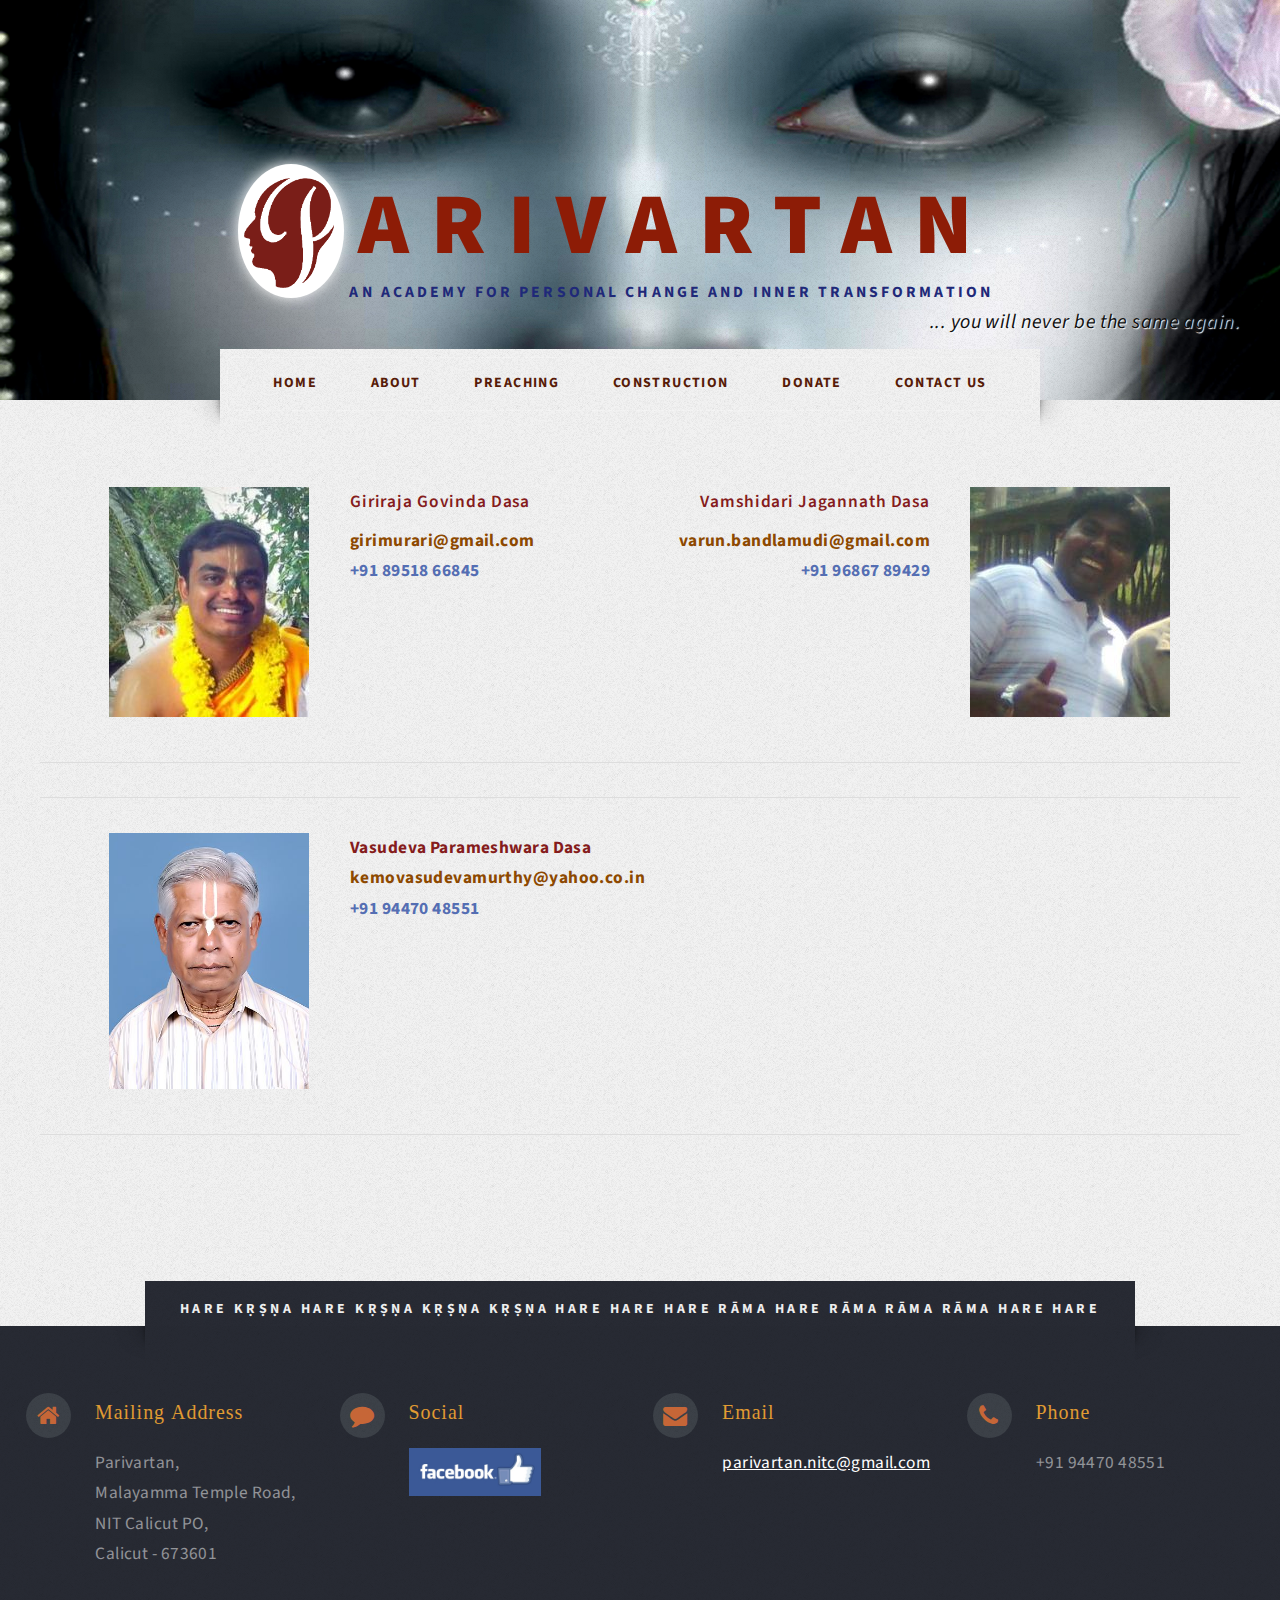
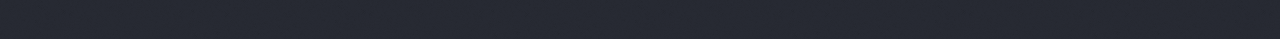
<file: contact.html>
<!DOCTYPE HTML>
<html>
  <head>
    <title>Contact | Parivartan NIT Calicut</title>
    <meta http-equiv="content-type" content="text/html; charset=utf-8" />
    <meta name="description" content="" />
    <meta name="keywords" content="" />
    <link href="http://fonts.googleapis.com/css?family=Source+Sans+Pro:400,400italic,700,900" rel="stylesheet" />
    <script src="js/jquery.min.js"></script>
    <!-- <script src="js/jquery.dropotron.js"></script> -->
    <script src="js/jquery.dropotron.js"></script>
    <script src="js/config.js"></script>
    <script src="js/skel.min.js"></script>
    <script src="js/skel-panels.min.js"></script>
    <noscript>
      <link rel="stylesheet" href="css/skel-noscript.css" />
      <link rel="stylesheet" href="css/style.css" />
      <link rel="stylesheet" href="css/style-desktop.css" />
    </noscript>
    <link rel="stylesheet" href="css/font-awesome.css" />
    <!--[if lte IE 8]><script src="js/html5shiv.js"></script><link rel="stylesheet" href="css/ie8.css" /><![endif]-->
  </head>
  <body class="right-sidebar">

  <!-- Header Wrapper -->
  <div id="header-wrapper" class="wrapper">
    <div class="container">
      <div class="row">
        <div class="12u">
        
          <!-- Header -->
          <div id="header">
            <!-- Logo -->
            <div id="logo">
              <h1><a href="#">Parivartan</a></h1>
              <span class="byline">An Academy for Personal change and Inner Transformation</span>
              <span class="small-logo">
                <img src="resources/images/parivartan-logo.png">
              </span>
            </div>
            <!-- /Logo -->
            <span class="motto byline">... you will never be the same again.</span>
          </div>
          <!-- /Header -->

        </div>
      </div>
    </div>
  </div>
  <!-- /Header Wrapper -->
  
  <!-- Main Wrapper -->
  <div class="wrapper wrapper-style3">
    <!-- Title and Navigation -->
    <div class="title">
      <span class="mobile-title">Hare K&#7771;&#7779;&#7751;a</span>
      <!-- Nav -->
      <nav id="nav">
        <ul>
          <li class="current_page_item"><a href="index">Home</a></li>
          <li>
            <span>About</span>
            <ul class="dropotron">
              <li><a href="background">Background</a></li>
            </ul>
          </li>
          <li><a href="preaching">Preaching</a></li>
          <li>
            <span>Construction</span>
            <ul>
              <li><a href="features">Features</a></li>
              <li><a href="gallery">Gallery</a></li>
              <li><a href="location">Location</a></li>
            </ul>
          </li>
          <li><a href="donate">Donate</a></li>
          <li><a href="contact">Contact Us</a></li>
        </ul>
      </nav>
      <!-- /Nav -->
    </div>

    <!-- Main Content -->
    <div class="container">
      <div class="row">
        <div class="12u">

          <!-- Main -->
          <div id="main">
            <!-- Contact 1 -->
            <div class="row">
              <div class="3u">
                <section class="is" style="padding-left: 4em;">
                  <a href="resources/images/girish-pr.jpg" target="_blank" class="image">
                    <img src="resources/images/girish-pr.jpg" alt="">
                  </a>
                </section>
              </div>
              <div class="3u">
                <article class="is is-just">
                  <h3><a class="name" href="#">Giriraja Govinda Dasa</a></h3>
                  <h4><a class="emailto" href="mailto:girimurari@gmail.com">girimurari@gmail.com</a></h4>
                  <h4><a class="phoneto" href="callto:+918951866845">+91 89518 66845</a></h4>
                </article>
              </div>
              <div class="3u">
                <article class="is is-just" style="text-align: right;">
                  <h3><a class="name" href="#">Vamshidari Jagannath Dasa</a></h3>
                  <h4><a class="emailto" href="mailto:varun.bandlamudi@gmail.com">varun.bandlamudi@gmail.com</a></h4>
                  <h4><a class="phoneto" href="callto:+919686789429">+91 96867 89429</a></h4>
                </article>
              </div>
              <div class="3u">
                <a href="resources/images/vamsi-pr.jpg" target="_blank" class="image">
                  <img src="resources/images/vamshi-pr.jpg" alt="">
                </a>
              </div>
            </div>
            <hr/>

            <!-- Contact 2 -->
            <div class="row">

            </div>
            <hr/>

            <!-- Contact 3 -->
            <div class="row">
              <div class="3u">
                <section class="is" style="padding-left: 4em;">
                  <a href="resources/images/vasudev-pr.jpg" target="_blank" class="image">
                    <img src="resources/images/vasudev-pr.jpg" style="width: 200px;" alt="">
                  </a>
                </section>
              </div>
              <div class="3u">
                <h3><a class="name" href="#">Vasudeva Parameshwara Dasa</a></h3>
                <h4><a class="emailto" href="mailto:kemovasudevamurthy@yahoo.co.in">kemovasudevamurthy@yahoo.co.in</a></h4>
                <h4><a class="phoneto" href="callto:+919447048551">+91 94470 48551</a></h4>
              </div>
            </div>
            <hr/>

          </div>
          <!-- /Main -->
          
        </div>
      </div>
    </div>
    <!-- /Main Content -->
  </div>
  <!-- /Main Wrapper -->
  
  <!-- Footer Wrapper -->
  <div id="footer-wrapper" class="wrapper">
    <div id="mahamantra" class="title">
      <span>Hare K&#7771;&#7779;&#7751;a Hare K&#7771;&#7779;&#7751;a K&#7771;&#7779;&#7751;a K&#7771;&#7779;&#7751;a Hare Hare Hare R&#257;ma Hare R&#257;ma R&#257;ma R&#257;ma Hare Hare</span>
    </div>
    <div class="container">
      <div class="row">
        <div class="12u">

          <!-- Footer -->
          <div id="footer">
            <div class="row">
              <section class="footer-two">
                <div class="feature-list feature-list-small">
                  <div>
                    <div class="row">
                      <div class="3u">
                        <section>
                          <h3 class="icon icon-home">Mailing Address</h3>
                          <p>
                            Parivartan,<br />
                            Malayamma Temple Road,<br />
                            NIT Calicut PO,<br />
                            Calicut - 673601
                          </p>
                        </section>
                      </div>
                      <div class="3u">
                        <section>
                          <h3 class="icon icon-comment">Social</h3>
                          <p>
                            <a href="#"><img width="132px" src="resources/images/facebook-like-res.jpg"></a><br />
                          </p>
                        </section>
                      </div>
                      <div class="3u">
                        <section>
                          <h3 class="icon icon-envelope">Email</h3>
                          <p>
                            <a href="#">parivartan.nitc@gmail.com</a>
                          </p>
                        </section>
                      </div>
                      <div class="3u">
                        <section>
                          <h3 class="icon icon-phone">Phone</h3>
                          <p>
                            +91 94470 48551
                          </p>
                        </section>
                      </div>
                    </div>
                  </div>
                </div>
              </section>
            </div>
          </div>
          <!-- /Footer -->

        </div>
      </div>
    </div>
  </div>
  <!-- /Footer Wrapper -->

  </body>
</html>
</file>
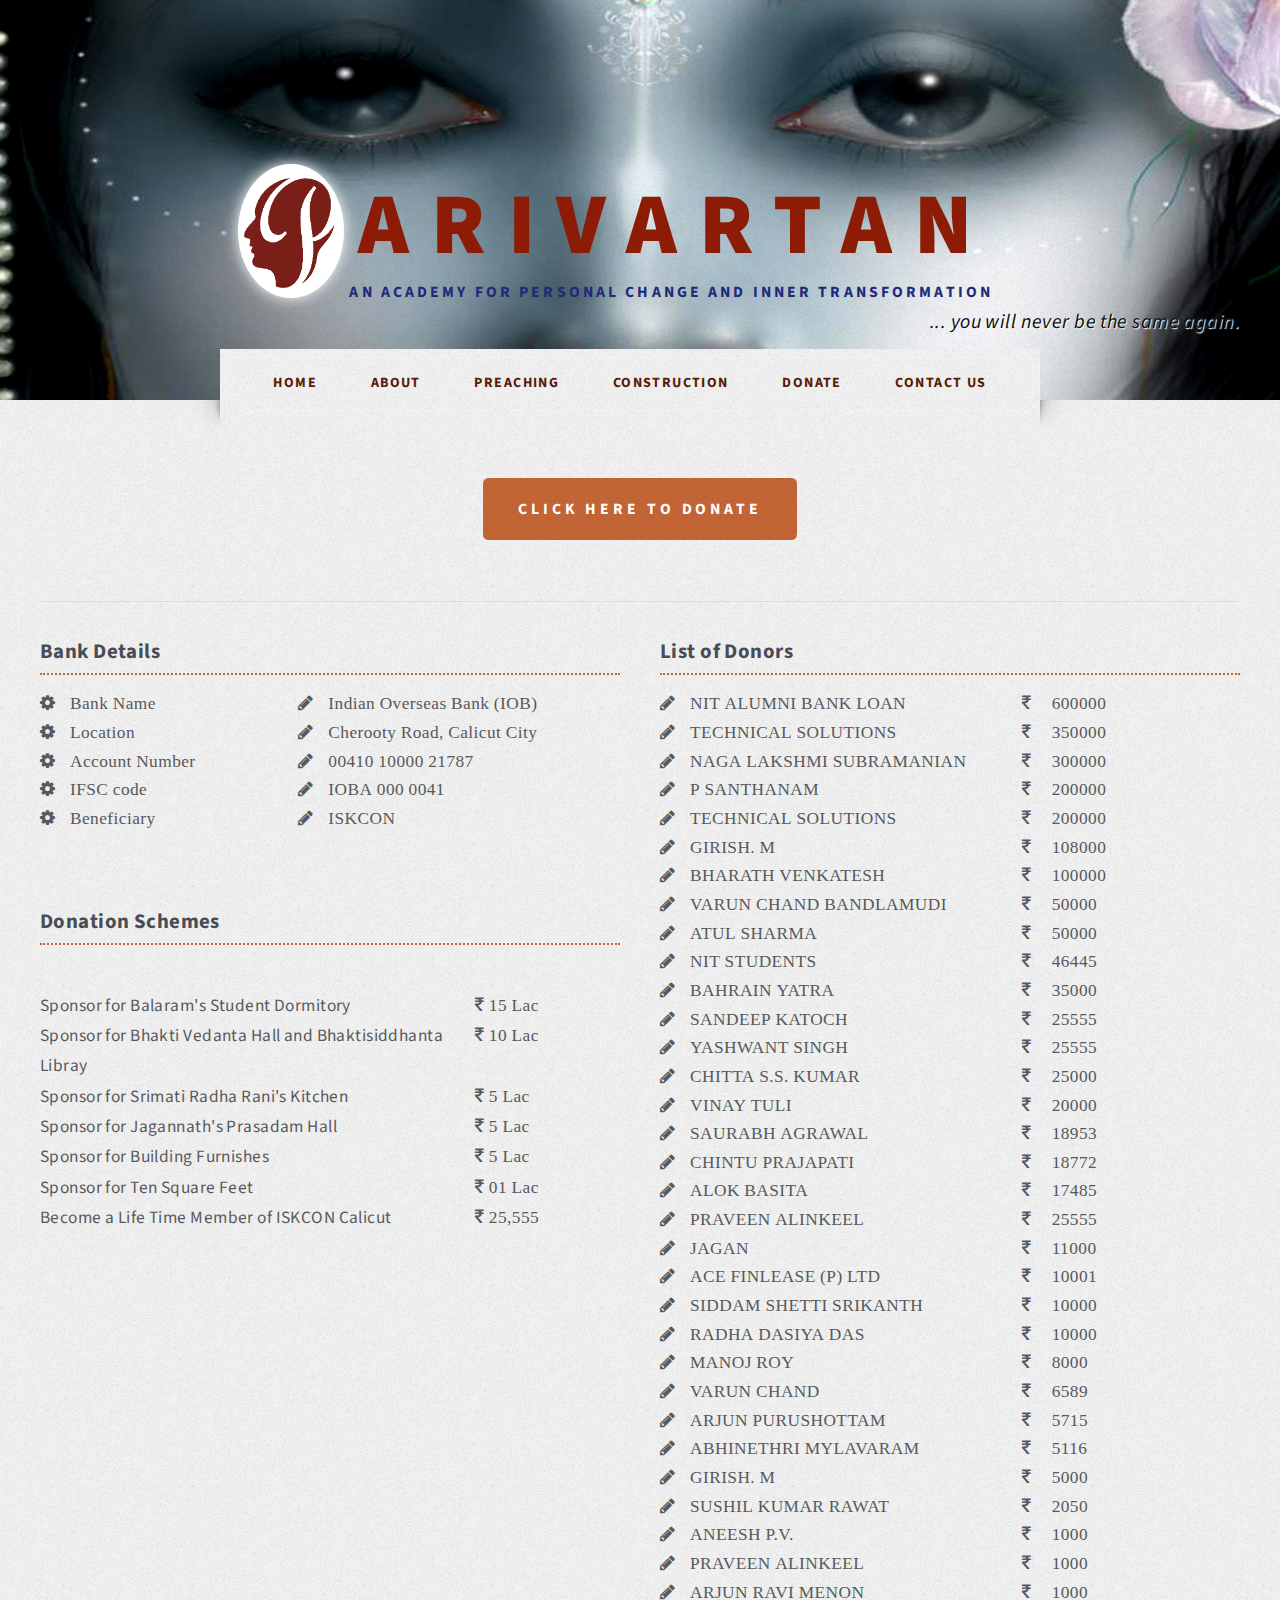
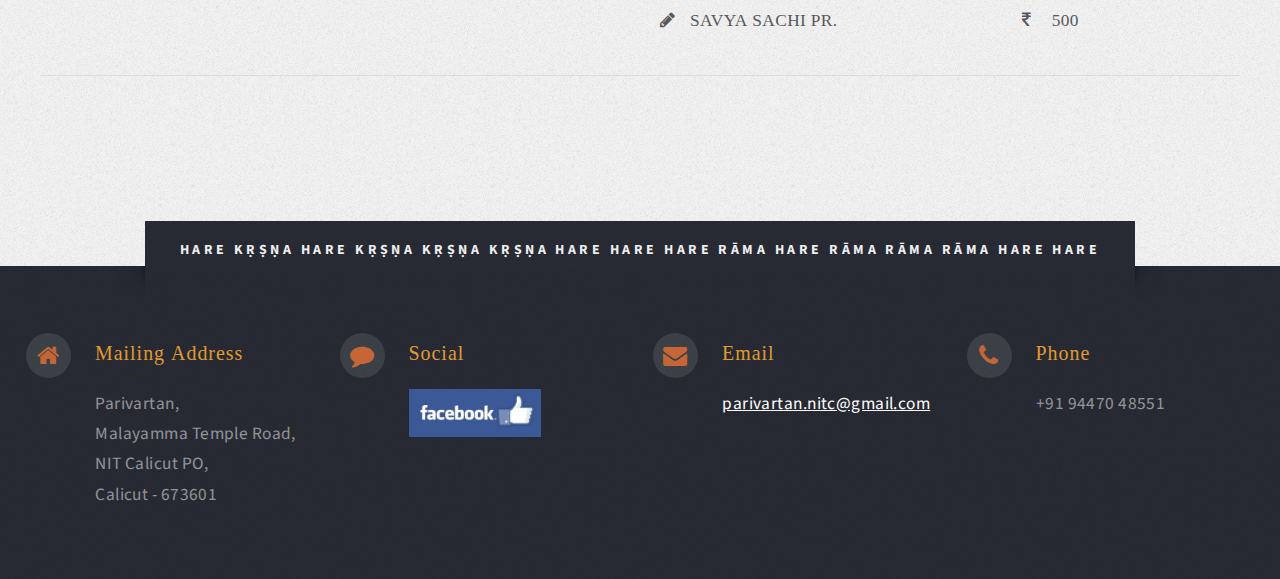
<file: donate.html>
<!DOCTYPE HTML>
<html>
  <head>
    <title>Donate | Parivartan NIT Calicut</title>
    <meta http-equiv="content-type" content="text/html; charset=utf-8" />
    <meta name="description" content="" />
    <meta name="keywords" content="" />
    <link href="http://fonts.googleapis.com/css?family=Source+Sans+Pro:400,400italic,700,900" rel="stylesheet" />
    <script src="js/jquery.min.js"></script>
    <!-- <script src="js/jquery.dropotron.js"></script> -->
    <script src="js/jquery.dropotron.js"></script>
    <script src="js/config.js"></script>
    <script src="js/skel.min.js"></script>
    <script src="js/skel-panels.min.js"></script>
    <noscript>
      <link rel="stylesheet" href="css/skel-noscript.css" />
      <link rel="stylesheet" href="css/style.css" />
      <link rel="stylesheet" href="css/style-desktop.css" />
    </noscript>
    <link rel="stylesheet" href="css/font-awesome.css" />
    <!--[if lte IE 8]><script src="js/html5shiv.js"></script><link rel="stylesheet" href="css/ie8.css" /><![endif]-->
  </head>
  <body class="">

  <!-- Header Wrapper -->
  <div id="header-wrapper" class="wrapper">
    <div class="container">
      <div class="row">
        <div class="12u">
        
          <!-- Header -->
          <div id="header">
            <!-- Logo -->
            <div id="logo">
              <h1><a href="#">Parivartan</a></h1>
              <span class="byline">An Academy for Personal change and Inner Transformation</span>
              <span class="small-logo">
                <img src="resources/images/parivartan-logo.png">
              </span>
            </div>
            <!-- /Logo -->
            <span class="motto byline">... you will never be the same again.</span>
          </div>
          <!-- /Header -->

        </div>
      </div>
    </div>
  </div>
  <!-- /Header Wrapper -->
  
  <!-- Main Wrapper -->
  <div class="wrapper wrapper-style3">
    <!-- Title and Navigation -->
    <div class="title">
      <span class="mobile-title">Hare K&#7771;&#7779;&#7751;a</span>
      <!-- Nav -->
      <nav id="nav">
        <ul>
          <li class="current_page_item"><a href="index">Home</a></li>
          <li>
            <span>About</span>
            <ul class="dropotron">
              <li><a href="background">Background</a></li>
            </ul>
          </li>
          <li><a href="preaching">Preaching</a></li>
          <li>
            <span>Construction</span>
            <ul>
              <li><a href="features">Features</a></li>
              <li><a href="gallery">Gallery</a></li>
              <li><a href="location">Location</a></li>
            </ul>
          </li>
          <li><a href="donate">Donate</a></li>
          <li><a href="contact">Contact Us</a></li>
        </ul>
      </nav>
      <!-- /Nav -->
    </div>

    <!-- Main Content -->
    <div class="container">
      <div class="row">
        <div class="12u">

          <!-- Main -->
          <div id="main" class="donate">

            <div class="row">
              <div class="12u skel-cell-mainContent">
                <article class="is is-post">
                  <header class="style1">
                    <a href="http://www.iskconguruvayur.com/index.php/goloka-retreats/contribution#parivartan-nit" class="button button-style4" target="_blank">Click Here to Donate</a>
                  </header>
                </article>
              </div>
            </div>
            <hr/>

            <div class="row">
              <div class="6u">
                <!-- Bank Details -->
                <section id="bank-details">
                  <h3 class="style4">Bank Details</h3>
                  <div class="row feature-list-small">
                    <div class="5u">
                      <section class="is is-label">
                        <p class="icon icon-cog">Bank Name</p>
                        <p class="icon icon-cog">Location</p>
                        <p class="icon icon-cog">Account Number</p>
                        <p class="icon icon-cog">IFSC code</p>
                        <p class="icon icon-cog">Beneficiary</p>
                      </section>
                    </div>
                    <div class="7u">
                      <section class="is is-detail">
                        <p class="icon icon-pencil">Indian Overseas Bank (IOB)</p>
                        <p class="icon icon-pencil">Cherooty Road, Calicut City</p>
                        <p class="icon icon-pencil">00410 10000 21787</p>
                        <p class="icon icon-pencil">IOBA 000 0041</p>
                        <p class="icon icon-pencil">ISKCON</p>
                      </section>
                    </div>
                  </div>
                </section>

                <section id="donation-schemes">
                  <h3 class="style4">Donation Schemes</h3>
                  <div class="row feature-list feature-list-small">
                    <div class="12u">
                      <section class="is is-label">
                        <div class="9u">Sponsor for Balaram's Student Dormitory</div>
                        <div class="3u"><span class="icon-inr"> 15 Lac </span></div>
                        <div class="9u">Sponsor for Bhakti Vedanta Hall and Bhaktisiddhanta Libray</div>
                        <div class="3u"><span class="icon-inr"> 10 Lac </span></div>
                        <div class="9u">Sponsor for Srimati Radha Rani's Kitchen</div>
                        <div class="3u"><span class="icon-inr"> 5 Lac </span></div>
                        <div class="9u">Sponsor for Jagannath's Prasadam Hall</div>
                        <div class="3u"><span class="icon-inr"> 5 Lac </span></div>
                        <div class="9u">Sponsor for Building Furnishes</div>
                        <div class="3u"><span class="icon-inr"> 5 Lac </span></div>
                        <div class="9u">Sponsor for Ten Square Feet</div>
                        <div class="3u"><span class="icon-inr"> 01 Lac </span></div>
                        <div class="9u">Become a Life Time Member of ISKCON Calicut</div>
                        <div class="3u"><span class="icon-inr"> 25,555 </span></div>
                      </section>
                    </div>
                  </div>
                </section>

              </div>
              <div class="6u">
                <!-- List of Donors -->
                <section id="donor-details">
                  <h3 class="style4">List of Donors</h3>
                  <div class="row feature-list-small">
                    <div class="7u">
                      <section class="is is-detail">
                        <p class="icon icon-pencil">NIT ALUMNI BANK LOAN</p>
                        <p class="icon icon-pencil">TECHNICAL SOLUTIONS</p>
                        <p class="icon icon-pencil">NAGA LAKSHMI SUBRAMANIAN</p>
                        <p class="icon icon-pencil">P SANTHANAM</p>
                        <p class="icon icon-pencil">TECHNICAL SOLUTIONS</p>
                        <p class="icon icon-pencil">GIRISH. M</p>
                        <p class="icon icon-pencil">BHARATH VENKATESH</p>
                        <p class="icon icon-pencil">VARUN CHAND BANDLAMUDI</p>
                        <p class="icon icon-pencil">ATUL SHARMA</p>
                        <p class="icon icon-pencil">NIT STUDENTS</p>
                        <p class="icon icon-pencil">BAHRAIN YATRA</p>
                        <p class="icon icon-pencil">SANDEEP KATOCH</p>
                        <p class="icon icon-pencil">YASHWANT SINGH</p>
                        <p class="icon icon-pencil">CHITTA S.S. KUMAR</p>
                        <p class="icon icon-pencil">VINAY TULI</p>
                        <p class="icon icon-pencil">SAURABH AGRAWAL</p>
                        <p class="icon icon-pencil">CHINTU PRAJAPATI</p>
                        <p class="icon icon-pencil">ALOK BASITA</p>
                        <p class="icon icon-pencil">PRAVEEN ALINKEEL</p>
                        <p class="icon icon-pencil">JAGAN</p>
                        <p class="icon icon-pencil">ACE FINLEASE (P) LTD</p>
                        <p class="icon icon-pencil">SIDDAM SHETTI SRIKANTH</p>
                        <p class="icon icon-pencil">RADHA DASIYA DAS</p>
                        <p class="icon icon-pencil">MANOJ ROY</p>
                        <p class="icon icon-pencil">VARUN CHAND</p>
                        <p class="icon icon-pencil">ARJUN PURUSHOTTAM</p>
                        <p class="icon icon-pencil">ABHINETHRI MYLAVARAM</p>
                        <p class="icon icon-pencil">GIRISH. M</p>
                        <p class="icon icon-pencil">SUSHIL KUMAR RAWAT</p>
                        <p class="icon icon-pencil">ANEESH P.V.</p>
                        <p class="icon icon-pencil">PRAVEEN ALINKEEL</p>
                        <p class="icon icon-pencil">ARJUN RAVI MENON</p>
                        <p class="icon icon-pencil">SAVYA SACHI PR.</p>
                      </section>
                    </div>
                    <div class="5u">
                      <section class="is is-label">
                        <p class="icon icon-inr">600000</p>
                        <p class="icon icon-inr">350000</p>
                        <p class="icon icon-inr">300000</p>
                        <p class="icon icon-inr">200000</p>
                        <p class="icon icon-inr">200000</p>
                        <p class="icon icon-inr">108000</p>
                        <p class="icon icon-inr">100000</p>
                        <p class="icon icon-inr">50000</p>
                        <p class="icon icon-inr">50000</p>
                        <p class="icon icon-inr">46445</p>
                        <p class="icon icon-inr">35000</p>
                        <p class="icon icon-inr">25555</p>
                        <p class="icon icon-inr">25555</p>
                        <p class="icon icon-inr">25000</p>
                        <p class="icon icon-inr">20000</p>
                        <p class="icon icon-inr">18953</p>
                        <p class="icon icon-inr">18772</p>
                        <p class="icon icon-inr">17485</p>
                        <p class="icon icon-inr">25555</p>
                        <p class="icon icon-inr">11000</p>
                        <p class="icon icon-inr">10001</p>
                        <p class="icon icon-inr">10000</p>
                        <p class="icon icon-inr">10000</p>
                        <p class="icon icon-inr">8000</p>
                        <p class="icon icon-inr">6589</p>
                        <p class="icon icon-inr">5715</p>
                        <p class="icon icon-inr">5116</p>
                        <p class="icon icon-inr">5000</p>
                        <p class="icon icon-inr">2050</p>
                        <p class="icon icon-inr">1000</p>
                        <p class="icon icon-inr">1000</p>
                        <p class="icon icon-inr">1000</p>
                        <p class="icon icon-inr">500</p>
                      </section>
                    </div>

                  </div>
                </section>
              </div>
            </div>
            <hr/>

          </div>
          <!-- /Main -->

        </div>
      </div>
    </div>
    <!-- /Main Content -->
  </div>
  <!-- /Main Wrapper -->
  
  <!-- Footer Wrapper -->
  <div id="footer-wrapper" class="wrapper">
    <div id="mahamantra" class="title">
      <span>Hare K&#7771;&#7779;&#7751;a Hare K&#7771;&#7779;&#7751;a K&#7771;&#7779;&#7751;a K&#7771;&#7779;&#7751;a Hare Hare Hare R&#257;ma Hare R&#257;ma R&#257;ma R&#257;ma Hare Hare</span>
    </div>
    <div class="container">
      <div class="row">
        <div class="12u">

          <!-- Footer -->
          <div id="footer">
            <div class="row">
              <section class="footer-two">
                <div class="feature-list feature-list-small">
                  <div>
                    <div class="row">
                      <div class="3u">
                        <section>
                          <h3 class="icon icon-home">Mailing Address</h3>
                          <p>
                            Parivartan,<br />
                            Malayamma Temple Road,<br />
                            NIT Calicut PO,<br />
                            Calicut - 673601
                          </p>
                        </section>
                      </div>
                      <div class="3u">
                        <section>
                          <h3 class="icon icon-comment">Social</h3>
                          <p>
                            <a href="#"><img width="132px" src="resources/images/facebook-like-res.jpg"></a><br />
                          </p>
                        </section>
                      </div>
                      <div class="3u">
                        <section>
                          <h3 class="icon icon-envelope">Email</h3>
                          <p>
                            <a href="#">parivartan.nitc@gmail.com</a>
                          </p>
                        </section>
                      </div>
                      <div class="3u">
                        <section>
                          <h3 class="icon icon-phone">Phone</h3>
                          <p>
                            +91 94470 48551
                          </p>
                        </section>
                      </div>
                    </div>
                  </div>
                </div>
              </section>
            </div>
          </div>
          <!-- /Footer -->

        </div>
      </div>
    </div>
  </div>
  <!-- /Footer Wrapper -->

  </body>
</html>
</file>
<file: css/skel-noscript.css>
html,body,div,span,applet,object,iframe,h1,h2,h3,h4,h5,h6,p,blockquote,pre,a,abbr,acronym,address,big,cite,code,del,dfn,em,img,ins,kbd,q,s,samp,small,strike,strong,sub,sup,tt,var,b,u,i,center,dl,dt,dd,ol,ul,li,fieldset,form,label,legend,table,caption,tbody,tfoot,thead,tr,th,td,article,aside,canvas,details,embed,figure,figcaption,footer,header,hgroup,menu,nav,output,ruby,section,summary,time,mark,audio,video{margin:0;padding:0;border:0;font-size:100%;font:inherit;vertical-align:baseline}article,aside,details,figcaption,figure,footer,header,hgroup,menu,nav,section{display:block}body{line-height:1}ol,ul{list-style:none}blockquote,q{quotes:none}blockquote:before,blockquote:after,q:before,q:after{content:'';content:none}table{border-collapse:collapse;border-spacing:0}body{-webkit-text-size-adjust:none}*,*:before,*:after{-moz-box-sizing:border-box;-webkit-box-sizing:border-box;-o-box-sizing:border-box;-ms-box-sizing:border-box;box-sizing:border-box}.container{width:1200px;margin:0 auto}.\31 2u{width:100%}.\31 1u{width:91.6666666667%}.\31 0u{width:83.3333333333%}.\39 u{width:75%}.\38 u{width:66.6666666667%}.\37 u{width:58.3333333333%}.\36 u{width:50%}.\35 u{width:41.6666666667%}.\34 u{width:33.3333333333%}.\33 u{width:25%}.\32 u{width:16.6666666667%}.\31 u{width:8.3333333333%}.\-11u{margin-left:91.6666666667%}.\-10u{margin-left:83.3333333333%}.\-9u{margin-left:75%}.\-8u{margin-left:66.6666666667%}.\-7u{margin-left:58.3333333333%}.\-6u{margin-left:50%}.\-5u{margin-left:41.6666666667%}.\-4u{margin-left:33.3333333333%}.\-3u{margin-left:25%}.\-2u{margin-left:16.6666666667%}.\-1u{margin-left:8.3333333333%}.row>*{padding:40px 0 0 40px;float:left;-moz-box-sizing:border-box;-webkit-box-sizing:border-box;-o-box-sizing:border-box;-ms-box-sizing:border-box;box-sizing:border-box}.row+.row>*{padding-top:40px}.row{margin-left:-40px}.row:after{content:'';display:block;clear:both;height:0}.row:first-child>*{padding-top:0}.row>*{padding-top:0}.row.flush{margin-left:0}.row.flush>*{padding:0 !important}.row.half>*{padding:20px 0 0 20px}.row.half+.row.half>*{padding-top:20px}.row.half{margin-left:-20px}.row.double>*{padding:80px 0 0 80px}.row.double+.row.double>*{padding-top:80px}.row.double{margin-left:-80px}
</file>
<file: css/style-desktop.css>
/*
	Escape Velocity 2.0 by HTML5 UP
	html5up.net | @n33co
	Free for personal and commercial use under the CCA 3.0 license (html5up.net/license)
*/

/*********************************************************************************/
/* Basic                                                                         */
/*********************************************************************************/

	body, input, select, textarea {
		font-size: 13pt;
		line-height: 1.75em;
		letter-spacing: 0.025em;
	}

	body {
		min-width: 1200px;
	}

	hr {
		margin: 2em 0 2em 0;
	}

	section,
	article {
		margin: 0 0 4em 0;
	}

	header.style1 {
		padding: 3em 0 1.5em 0;
	}

		header.style1 h2 {
			font-size: 2em;
			letter-spacing: 0.075em;
			line-height: 1.5em;
		}
		
		header.style1 .byline {
			display: block;
			margin: 1.15em 0 0 0;
			font-size: 1.3em;
			letter-spacing: 0.075em;
			line-height: 1.5em;
		}

	header.style2 {
		padding: 1em 0 2.5em 0;
		text-align: center;
	}

	form {
	}
	
		form label {
			margin: 0.25em 0 0.25em 0;
		}

	acronym, abbr {
		cursor: help;
		border-bottom: 1px dotted #999999;
	}
	acronym:hover, abbr:hover {
		color: #725C5A;
	}

	a.name { color: #851C1C; }
	a.phoneto { color: #546EB3; }
	a.emailto { color: #8D4900; }

	img.frame-1 {
		border-image:url("../resources/images/flower-frame.png") 50% repeat stretch;
	}

	iframe.gm-video {
		width: 680px;
		height: 382px;
	}
	.button {
		padding: 0 2.25em 0 2.25em;
		font-size: 0.9em;
		min-width: 12em;
		height: 4em;
		line-height: 4em;
	}
	
		.button-big {
			font-size: 1em;
			min-width: 14em;
		}

	.actions {
		margin: 3em 0 0 0;
	}
	
		form .actions {
			margin-top: 1em;
		}
	
		.actions li {
			display: inline-block;
			margin: 0 0.75em 0 0.75em;
		}
		
		.actions li:first-child {
			margin-left: 0;
		}
		
		.actions li:last-child {
			margin-right: 0;
		}
		
		.actions-centered {
			text-align: center;
		}
		
	.feature-list {
	}

		.feature-list section {
			padding: 2em 0 2em 0;
		}

		.feature-list .row {
			border-top: solid 1px #eee;
		}
	
			.feature-list .row:first-child {
				border-top: 0;
			}
			
				.feature-list .row:first-child section {
					padding-top: 0;
				}
			
			.feature-list .row:last-child {
			}

				.feature-list .row:last-child section {
					padding-bottom: 0;
				}

		.feature-list h3 {
			margin: 0 0 0.75em 0;
			font-size: 1.15em;
			letter-spacing: 0.05em;
			margin-top: -0.35em;
		}

			.feature-list h3:before {
				width: 64px;
				height: 64px;
				line-height: 64px;
				margin-right: 0.75em;
				font-size: 32px;
				top: 0.2em;
			}
	
		.feature-list p {
			margin: 0 0 0 5em;
		}
		
		.feature-list-small {
		}
		
			.feature-list-small h3 {
				display: inline-block;
			}
		
				.feature-list-small h3:before {
					font-size: 24px;
					line-height: 45px;
					width: 45px;
					height: 45px;
					margin-right: 1em;
				}
				
			.feature-list-small p {
				margin: 0 0 0 4em;
				display: block;
			}

	.donate p {
		margin: 0.5em 0;
	}
	.donate p:before {
		width: 30px;
	}
	.is {
	}
	
		.is header {
			margin: 0 0 1.5em 0;
		}

			.is header.style1 {
				position: relative;
				margin: -0.5em 0 0 0;
				padding-top: 0;
			}

		.is h2 {
			margin: 0 0 0.75em 0;
			font-size: 1.15em;
			letter-spacing: 0.05em;
		}

		.is h3 {
			margin: 0 0 0.5em 0;
			font-size: 1em;
			font-weight: 600;
			letter-spacing: 0.05em;
		}
		.is-post {
			text-align: justify;
		}

		.is-just p {
			text-align: justify;
		}

	.is-pair-one {
		padding-right: 1.5em;
	}

	.is-pair-two {
		padding-left: 1.5em;
	}
	
	.is-triple-one {
		padding-right: 1.5em;
	}
	
	.is-triple-two {
		padding-left: 0.75em;
		padding-right: 0.75em;
	}
	
	.is-triple-three {
		padding-left: 1.5em;
	}

	.is-post-excerpt, .is-big-excerpt {
	}
	
		.is-post-excerpt .image-left,
		.is-big-excerpt .image-left {
			position: relative;
			top: 0.5em;
		}
		
		.is-post-excerpt h3, 
		.is-big-excerpt h3,
		.is-post-excerpt p,
		.is-big-excerpt p {
			margin-left: 7em;
		}

	.is-post-excerpt .image-left {
		width: 7em;
	}
	.is-big-excerpt .image-left {
		width: 25em;
	}
	
	.is-post-excerpt h3,
	.is-post-excerpt p {
		margin-left: 7em;
	}

	.is-details {
	}

	.is-detail > *, .is-label > * {
		text-align: left;
	}

	.is-detail > * {
		color: inherit;
	}

/*********************************************************************************/
/* Wrappers                                                                      */
/*********************************************************************************/

	.wrapper {
		padding: 4em 0 9em 0;
	}

		.wrapper .title {
			font-size: 0.9em;
			width: 820px;
			height: 3.25em;
			top: -3.25em;
			line-height: 3.25em;
			margin-bottom: -3.25em;
			margin-left: -420px;
			padding-top: 0.5em;
		}
		.wrapper .exception {
			margin: 0 auto;
			text-align: center;
			text-transform: uppercase;
			font-weight: bold;
			margin-top: 0;
			margin-bottom: 3em;
		}
	#mahamantra { width: 990px; font-size: 0.8em; margin-left: -495px; }

	#header-wrapper {
		padding: 0;
		height: 400px;
	}

		.homepage #header-wrapper {
			height: 573px;
		}

	#intro-wrapper {
		padding-bottom: 8em;
	}

/*********************************************************************************/
/* Header                                                                        */
/*********************************************************************************/

	#header {
		position: relative;
		height: 400px;
	}

		.homepage #header {
			height: 573px;
		}

/*********************************************************************************/
/* Logo                                                                          */
/*********************************************************************************/

	#logo {
		position: relative;
		height: 5em;
		top: 55%;
		left: 0;
		width: 100%;
		text-align: center;
		margin-top: -0.5em;
	}

		.homepage #logo {
			margin-top: -1em;
		}

		#logo h1 {
			font-size: 5em;
			text-align: center;
			letter-spacing: 0.25em;
		}
		
		#logo .byline {
			margin: 2.25em 0 0 0;
			display: block;
			text-align: center;
			padding-left: 4em;
			letter-spacing: 0.2em;
			font-size: 0.9em;
			font-weight: bold;
		}

	.motto.byline {
		top: 79%;
		position: absolute;
		right: 0;
		color: #0f0f0f;
		font-size: 20px;
		font-style: italic;
		text-shadow: 1px 1px 1px #fff;
	}

	#logo .small-logo {
		position: absolute;
		display: inline-block;
		top: -47px;
		left: 198px;
		padding: 14px 10px 0px 6px;
		border-radius: 50%;
		background: #fff;
		-webkit-transition: all 0.18s ease-in-out;
		-moz-transition: all 0.18s ease-in-out;
		transition: all 0.18s ease-in-out;
		box-shadow: 0 0 15px #FFF;
	}

	#logo .small-logo:hover {
		box-shadow: 0 0 30px #FFF;
	}

	#logo .small-logo img {
		width: 90px;
	}

#chaitanya-pr {
	position: fixed;
	cursor: pointer;
	z-index: 10000;
	background: #fff url('images/overlay.png');
}

#chaitanya-pr .img-holder {
	position: absolute;
	top: 50%;
	left: 50%;
	margin-top: -230px;
	margin-left: -312px;
}

#chaitanya-pr img {
	cursor: pointer;
	box-shadow: 0 0 20px rgba(0,0,0,0.5);
	width: 621px;
	height: 421px;
}

/*********************************************************************************/
/* Nav                                                                           */
/*********************************************************************************/

	#nav {
		position: absolute;
		display: block;
		/*top: 2.5em;*/
		left: 0;
		width: 100%;
		text-align: center;
	}

		#nav > ul > li > ul {
			display: none;
		}

		#nav > ul {
			display: inline-block;
			border-radius: 0.35em;
			box-shadow: inset 0px 0px 1px 1px rgba(255,255,255,0.25);
			padding: 0 1.5em 0 1.5em;
		}

		#nav > ul > li {
			display: inline-block;
			text-align: center;
			padding: 0 1.5em 0 1.5em;
		}
		
			#nav > ul > li > a,
			#nav > ul > li > span {
				display: block;
				color: #571B08;
				text-transform: uppercase;
				text-decoration: none;
				font-size: 0.9em;
				letter-spacing: 0.1em;
				height: 3.5em;
				line-height: 3em;
				-moz-transition: all .25s ease-in-out;
				-webkit-transition: all .25s ease-in-out;
				-o-transition: all .25s ease-in-out;
				-ms-transition: all .25s ease-in-out;
				transition: all .25s ease-in-out;
				outline: 0;
			}
			
			#nav > ul > li:hover > a,
			#nav > ul > li.active > a,
			#nav > ul > li.active > span {
				color: #484d55;
			}

	/*.dropotron {
		background: #2e0600 url('images/overlay.png');
		background-color: #2e0600;
		padding: 1.25em 1em 1.25em 1em;
		border-radius: 0.35em;
		box-shadow: inset 0px 0px 1px 1px rgba(255,255,255,0.25);
		min-width: 12em;
		text-align: left;
	}*/
	.dropotron {
		background: #571B08 url('images/overlay.png');
		padding: .2em 1em;
		border-radius: 3px;
		box-shadow: 0px 0px 10px #AA7777;
		min-width: 12em;
		/*border: 1px solid #CF5C53;*/
	}
	
		.dropotron-level-0 {
			margin-top: -1px;
			border-top-left-radius: 0;
			border-top-right-radius: 0;
		}
	
		.dropotron a,
		.dropotron span {
			display: block;
			/*color: #eee;
			color: rgba(255,255,255,0.75);*/
			color: #C5BBBB;
			text-transform: uppercase;
			text-decoration: none;
			font-size: 0.9em;
			letter-spacing: 0.25em;
			border-top: solid 1px rgba(255,255,255,0.15);
			line-height: 3em;
			-moz-transition: all .25s ease-in-out;
			-webkit-transition: all .25s ease-in-out;
			-o-transition: all .25s ease-in-out;
			-ms-transition: all .25s ease-in-out;
			transition: all .25s ease-in-out;
		}
		
		.dropotron li:first-child a,
		.dropotron li:first-child span {
			border-top: 0;
		}
		
		.dropotron li:hover > a,
		.dropotron li:hover > span {
			color: #fff;
		}

/*********************************************************************************/
/* Intro                                                                         */
/*********************************************************************************/

	#intro {
		text-align: center;
	}

		#intro .style1 {
			font-size: 1.5em;
			letter-spacing: 0.075em;
		}	
		
		#intro .style2 {
			font-size: 2.75em;
			letter-spacing: 0.075em;
			line-height: 1.35em;
			padding: 1em 0 1em 0;
			margin-bottom: 1em;
		}
		
		#intro .style3 {
			font-size: 1.1em;
			width: 48em;
			margin: 0 auto;
		}

/*********************************************************************************/
/* Features                                                                      */
/*********************************************************************************/

	#features {
		padding: 0 6em 0 6em;
	}

		#features header.style1 {
			padding-bottom: 5em;
		}
		
		#features .actions {
			margin-top: 5em;
		}

/*********************************************************************************/
/* Highlights                                                                    */
/*********************************************************************************/

	#highlights {
	}

		#highlights .highlight {
		}

			#highlights .highlight h3 {
				margin: 0 0 0.75em 0;
				font-size: 1.15em;
				letter-spacing: 0.05em;
			}

		#highlights .highlight-one {
			padding-right: 2em;
		}
		
		#highlights .highlight-two {
			padding: 0 1em 0 1em;
		}
		
		#highlights .highlight-three {
			padding-left: 2em;
		}

	.\32 70fix img {
		width: 269px;
	}
/*********************************************************************************/
/* Main                                                                          */
/*********************************************************************************/

	#main {
		margin: 1em 0 1em 0;
	}

		.homepage #main {
			margin: 0;
		}

/*********************************************************************************/
/* Content                                                                       */
/*********************************************************************************/

	#content {
	}

	.poptrox-popup {
		background: rgba(255,255,255,0.9) !important;
		border-radius: 3px;
		box-shadow: 0px 3px 10px 0px rgba(0,0,0,0.25);
	}

	.poptrox-popup .closer {
		background-color: #B42D3A !important;
		border-top-right-radius: 3px;
		border-bottom-right-radius: 3px;
		box-shadow: 3px 3px 10px 0px rgba(0,0,0,0.25);
	}

/*********************************************************************************/
/* Sidebar                                                                       */
/*********************************************************************************/

	#sidebar {
	}

		.left-sidebar #sidebar {
			padding-right: 2.3em;
		}

		.right-sidebar #sidebar {
			padding-left: 2.3em;
		}

/*********************************************************************************/
/* Footer                                                                        */
/*********************************************************************************/

	#footer {
	}

		#footer header.style1 {
			padding-bottom: 0;
		}

		#footer hr {
			margin: 6em 0 6em 0;
		}

		#footer .footer-one {
			padding-right: 1.5em;
		}
		
		#footer .footer-two {
			padding-left: 1.5em;
		}

/*********************************************************************************/
/* Copyright                                                                     */
/*********************************************************************************/

	#copyright {
		margin: 6em 0 0 0;
	}
	
		#copyright span {
			padding: 1.5em 4em 1.5em 4em;
			line-height: 1em;
			font-size: 0.8em;
		}
</file>
<file: css/ie8.css>
/*
	Escape Velocity 2.0 by HTML5 UP
	html5up.net | @n33co
	Free for personal and commercial use under the CCA 3.0 license (html5up.net/license)
*/

/*********************************************************************************/
/* Wrappers                                                                      */
/*********************************************************************************/

	.wrapper
	{
	}

		.wrapper .title:before,
		.wrapper .title:after
		{
			display: none;
    	}
 
/*********************************************************************************/
/* Copyright                                                                     */
/*********************************************************************************/

	#copyright
	{
		margin: 0em 0 0 0;
	}
</file>
<file: css/style.css>
@charset 'UTF-8';

@font-face
{
	font-family: 'FontAwesome';
	src: url('fonts/fontawesome-webfont.eot?v=3.0.1');
	src: url('fonts/fontawesome-webfont.eot?#iefix&v=3.0.1') format('embedded-opentype'),
	     url('fonts/fontawesome-webfont.woff?v=3.0.1') format('woff'),
	     url('fonts/fontawesome-webfont.ttf?v=3.0.1') format('truetype'),
	     url('fonts/fontawesome-webfont.svg#FontAwesome') format('svg');
	font-weight: normal;
	font-style: normal;
}

@font-face
{
	font-family: 'Font-Awesome-Social';
	src: url('fonts/fontawesome-social-webfont.eot');
	src: url('fonts/fontawesome-social-webfont.eot?#iefix') format('embedded-opentype'),
	     url('fonts/fontawesome-social-webfont.woff') format('woff'),
		 url('fonts/fontawesome-social-webfont.ttf') format('truetype'),
		 url('fonts/fontawesome-social-webfont.svg#Font-Awesome-More') format('svg');
	font-weight: normal;
	font-style: normal;
}

/*
	Escape Velocity 2.0 by HTML5 UP
	html5up.net | @n33co
	Free for personal and commercial use under the CCA 3.0 license (html5up.net/license)
*/

/*********************************************************************************/
/* Basic                                                                         */
/*********************************************************************************/

	* {
		-moz-box-sizing: border-box;
		-webkit-box-sizing: border-box;
		-o-box-sizing: border-box;
		-ms-box-sizing: border-box;
		box-sizing: border-box;
	}

	body, input, textarea, select {
		font-family: 'Source Sans Pro', sans-serif;
		font-weight: 400;
		color: #57595C;
	}

	h1,h2,h3,h4,h5,h6 {
		font-weight: 700;
		color: #484d55;
	}
	
	h1 a, h2 a, h3 a, h4 a, h5 a, h6 a {
		color: inherit;
		text-decoration: none;
	}

	a {
		text-decoration: underline;
		color: #717479;
	}
	
		a:hover {
			text-decoration: none;
		}

	strong, b {
		font-weight: 700;
		color: #484d55;
	}
	
	blockquote {
		border-left: solid 0.5em #ddd;
		padding: 1em 0 1em 2em;
		font-style: italic;
	}
	
	em, i {
		font-style: italic;
	}
	
	hr {
		border: 0;
		border-top: solid 1px #ddd;
	}
	
	sub {
		position: relative;
		top: 0.5em;
		font-size: 0.8em;
	}
	
	sup {
		position: relative;
		top: -0.5em;
		font-size: 0.8em;
	}
	
	table {
		width: 100%;
	}
	
		table.style1 {
			width: 100%;
		}
		
			table.style1 tbody tr:nth-child(2n+2) {
				background: #f4f4f4;
			}
			
			table.style1 td {
				padding: 0.5em 1em 0.5em 1em;
			}
			
			table.style1 th {
				text-align: left;
				font-weight: 400;
				padding: 0.5em 1em 0.5em 1em;
			}
		
			table.style1 thead {
				background: #484d55;
				color: #fff;
			}
			
			table.style1 tfoot {
				background: #eee;
			}
			
			table.style1 tbody {
			}

	form {
	}
	
		form label {
			display: block;
			color: #484d55;
		}
	
		form input.text,
		form select,
		form textarea {
			-webkit-appearance: none;
			display: block;
			border: 0;
			background: #eee;
			box-shadow: inset 0px 0px 1px 0px #a0a1a7;
			border-radius: 0.35em;
			width: 100%;
			padding: 0.75em 1em 0.75em 1em;
		}

			form input.text:hover,
			form select:hover,
			form textarea:hover {
			}

			form input.text:focus,
			form select:focus,
			form textarea:focus {
				background: #f8f8f8;
			}
			
			form textarea {
				min-height: 12em;
			}

			form .formerize-placeholder {
				color: #555 !important;
				font-style: italic;
			}

			form ::-webkit-input-placeholder {
				color: #555 !important;
				font-style: italic;
			}

			form :-moz-placeholder {
				color: #555 !important;
				font-style: italic;
			}

			form ::-moz-placeholder {
				color: #555 !important;
				font-style: italic;
			}

			form :-ms-input-placeholder {
				color: #555 !important;
				font-style: italic;
			}

			form ::-moz-focus-inner {
				border: 0;
			}

	.nobr {
		white-space: nowrap;
	}
	.no-overflow {
		overflow: hidden !important;
	}

	br.clear {
		clear: both;
	}

	p, ul, ol, dl, table, blockquote, form {
		margin-bottom: 2em;
	}

	a, abbr, acronym, span,
	input.text,
	select,
	textarea, .button {
		-moz-transition: all .25s ease-in-out;
		-webkit-transition: all .25s ease-in-out;
		-o-transition: all .25s ease-in-out;
		-ms-transition: all .25s ease-in-out;
		transition: all .25s ease-in-out;
	}
	section,
	article {
		margin-bottom: 3em;
	}

	section > :last-child,
	article > :last-child {
		margin-bottom: 0;
	}

	section:last-child,
	article:last-child {
		margin-bottom: 0;
	}
	
	header.style1 {
		text-align: center;
	}

		header.style1 h2 {
			font-weight: 700;
		}

		header.style1 .byline {
			color: #b1b4b9;
		}

	.image {
		display: inline-block;
	}
	
		.image img {
			display: block;
			width: 100%;
		}

	.image-full {
		display: block;
		width: 100%;
		margin: 0 0 2em 0;
	}

	.image-left {
		float: left;
		margin: 0 2em 2em 0;
	}
	.image-right {
		float: right;
		margin: 0 0 2em 2em;
	}
	
	.image-centered {
		display: block;
		margin: 0 0 2em 0;
	}

		.image-centered img {
			margin: 0 auto;
			width: auto;
		}
		
	.image-featured {
		display: block;
		width: 100%;
		margin: 0 0 2em 0;
	}
	
	.button {
		display: inline-block;
		background: #444;
		text-align: center;
		text-transform: uppercase;
		font-weight: 700;
		letter-spacing: 0.25em;
		text-decoration: none;
		border-radius: 0.35em;
		border: 0;
		outline: 0;
		cursor: pointer;
	}

		.button-style1 {
			background: #e97770 url('images/overlay.png');
			color: #fff;
		}

			.button-style1:hover {
				background-color: #f98780;
			}
			
			.button-style1:active {
				background-color: #d96760;
			}

		.button-style2 {
			background: none;
			color: #606167;
			box-shadow: inset 0px 0px 2px 0px #a0a1a7;
		}
		
			.button-style2:hover {
				box-shadow: inset 0px 0px 2px 0px #606167;
			}
		
			.button-style2:active {
				box-shadow: inset 0px 0px 2px 0px #202127;
			}

		.button-style3 {
			background: #2f333b url('images/overlay.png');
			color: #fff;
		}

			.button-style3:hover {
				background-color: #3f434b;
			}
			
			.button-style3:active {
				background-color: #1f232b;
			}

		.button-style4 {
			background: #c66637 url('images/overlay.png');
			color: #fff;
		}

			.button-style4:hover {
				background-color: #3f434b;
			}
			
			.button-style4:active {
				background-color: #1f232b;
			}

	ul.style1 {
	}
	
	ul.style2 {
	}
	
		ul.style2 li {
			border-top: solid 1px #eee;
			padding: 1.5em 0 0 0;
			margin: 1.27em 0 0 0;
		}
		
		ul.style2 li:first-child {
			border-top: 0;
			padding-top: 0;
			margin-top: 0;
		}
	
	ul.style3 {
	}
	
		ul.style3 li {
			border-top: solid 1px #eee;
			padding: 0.5em 0 0 0;
			margin: 0.5em 0 0 0;
		}
		
		ul.style3 li:first-child {
			border-top: 0;
			padding-top: 0;
			margin-top: 0;
		}
	
	ol.style1 {
	}

	h3.style4 {
		font-size: 1.2em;
		border-bottom: 2px dotted #c66637;
		padding-bottom: 0.3em;
		margin-bottom: 0.5em;
	}

	.actions {
	}

	.feature-list {
	}

		.feature-list h3 {
			color: #e97770;
		}
		
			.feature-list h3:before {
				position: relative;
				display: inline-block;
				color: #c66637;
				/*background: #2f333b url('images/overlay.png');*/
				border-radius: 1em;
				text-align: center;
			}
	#footer-wrapper .feature-list h3 {
		color: #E09B32 !important;
	}

/*********************************************************************************/
/* Wrappers                                                                      */
/*********************************************************************************/

	.wrapper {
		position: relative;
	}

		.wrapper .title {
			position: absolute;
			top: 0;
			left: 50%;
			text-align: center;
			text-transform: uppercase;
			display: block;
			font-weight: 700;
			letter-spacing: 0.25em;
		}
		
		.wrapper .title:before {
			content: '';
			position: absolute;
			bottom: -38px;
			left: -35px;
			width: 35px;
			height: 38px;
			background: url('images/shadow.png');
		}
		
		.wrapper .title:after {
			content: '';
			position: absolute;
			bottom: -38px;
			right: -35px;
			width: 35px;
			height: 38px;
			background: url('images/shadow.png');
			-moz-transform: scaleX(-1);
			-webkit-transform: scaleX(-1);
			-o-transform: scaleX(-1);
			-ms-transform: scaleX(-1);
			transform: scaleX(-1);
    	}

    	.wrapper .mobile-title {
    		display: none;
    	}

	#header-wrapper {
		background: url('../resources/images/lord-krishna.jpg') center 47% no-repeat;
		background-size: 100%;
		background-size: cover;
	}
	
		#header-wrapper:before {
			content: '';
			position: absolute;
			top: 0;
			left: 0;
			width: 100%;
			height: 100%;
			background: url('images/overlay.png');
		}
	
	#footer-wrapper {
		background: #282b34 url('images/overlay.png');
		color: #eee;
		color: rgba(255,255,255,0.5);
		padding: 4em 0;
	}

		#footer-wrapper h1,
		#footer-wrapper h2,
		#footer-wrapper h3,
		#footer-wrapper h4,
		#footer-wrapper h5,
		#footer-wrapper h6,
		#footer-wrapper strong,
		#footer-wrapper b,
		#footer-wrapper a {
			color: #fff;
		}

		#footer-wrapper hr {
			border-top-color: #333;
			border-top-color: rgba(255,255,255,0.05);
		}

		#footer-wrapper form {
		}

			#footer-wrapper form input.text,
			#footer-wrapper form select,
			#footer-wrapper form textarea {
				background: #ccc;
				box-shadow: none;
			}

			#footer-wrapper form input.text:focus,
			#footer-wrapper form select:focus,
			#footer-wrapper form textarea:focus {
				background: #fff;
			}

		#footer-wrapper .button-style2 {
			color: #aaa;
			box-shadow: inset 0px 0px 2px 0px rgba(255,255,255,0.5);
		}

			#footer-wrapper .button-style2:hover {
				color: #ccc;
				box-shadow: inset 0px 0px 2px 0px rgba(255,255,255,0.65);
			}

			#footer-wrapper .button-style2:active {
				box-shadow: inset 0px 0px 2px 0px rgba(255,255,255,0.75);
			}

		#footer-wrapper .title {
			background: #282b34 url('images/overlay.png');
			color: #eee;
		}
		
		#footer-wrapper header.style1 {
		}
		
			#footer-wrapper header.style1 h2 {
				color: #fff;
			}
	
			#footer-wrapper header.style1 .byline {
				color: inherit;
			}

		#footer-wrapper .feature-list {
		}
		
			#footer-wrapper .feature-list .row {
				border-top-color: #333;
				border-top-color: rgba(255,255,255,0.05);
			}

			#footer-wrapper .feature-list h3 {
			}
			
				#footer-wrapper .feature-list h3:before {
					background: #3d4249 url('images/overlay.png');
				}
	
	.wrapper-style1 {
		/*background: #e97770 url('images/overlay.png');*/
		background: #c66637 url('images/overlay.png');
		color: #eee;
		color: rgba(255,255,255,0.75);
	}
	
		.wrapper-style1 .title {
			background: #c66637 url('images/overlay.png');
			color: #fff;
		}
	
		.wrapper-style1 h1,
		.wrapper-style1 h2,
		.wrapper-style1 h3,
		.wrapper-style1 h4,
		.wrapper-style1 h5,
		.wrapper-style1 h6,
		.wrapper-style1 strong,
		.wrapper-style1 b,
		.wrapper-style1 a {
			color: #fff;
		}
	
	.wrapper-style2 {
		background: #fff;
	}
	
		.wrapper-style2 .title {
			background: #fff;
			color: #484d55;
		}
	
	.wrapper-style3 {
		background: #f3f3f3 url('images/overlay.png');
	}

		.wrapper-style3 .title {
			background: #f3f3f3 url('images/overlay.png');
			color: #484d55;
		}

		.wrapper-style3 .image {
			/*border: solid 10px #fff;*/
		}

/*********************************************************************************/
/* Logo                                                                          */
/*********************************************************************************/

	#logo {
	}

		#logo h1 {
			font-weight: 900;
			text-transform: uppercase;
			color: #8D1C06;
		}

		#logo .byline {
			color: #1F2979;
			text-transform: uppercase;
		}

/*********************************************************************************/
/* Intro                                                                         */
/*********************************************************************************/

	#intro {
	}
	
		#intro .style1 {
		}	
		
		#intro .style2 {
			font-weight: 700;
			color: #fff;
			border-radius: 0.35em;
			box-shadow: inset 0px 0px 1px 1px rgba(255,255,255,0.25);
		}
		
			#intro .style2 a {
				color: inherit;
				text-decoration: none;
			}
		
		#intro .style3 {
		}


/*********************************************************************************/
/* Highlights                                                                    */
/*********************************************************************************/

	#highlights {
	}

		#highlights .highlight {
			text-align: center;
		}
		
			#highlights .highlight h3 {
				color: #e97770;
			}

/*********************************************************************************/
/* Copyright                                                                     */
/*********************************************************************************/
			
	#copyright {
		text-align: center;
	}
	
		#copyright span {
			display: inline-block;
			border-radius: 0.35em;
			box-shadow: inset 0px 0px 1px 1px rgba(255,255,255,0.05);
			color: #aaa;
			color: rgba(255,255,255,0.25);
		}
		
			#copyright span a {
				color: inherit;
			}
			
				#copyright span a:hover {
					color: #fff;
				}
</file>
